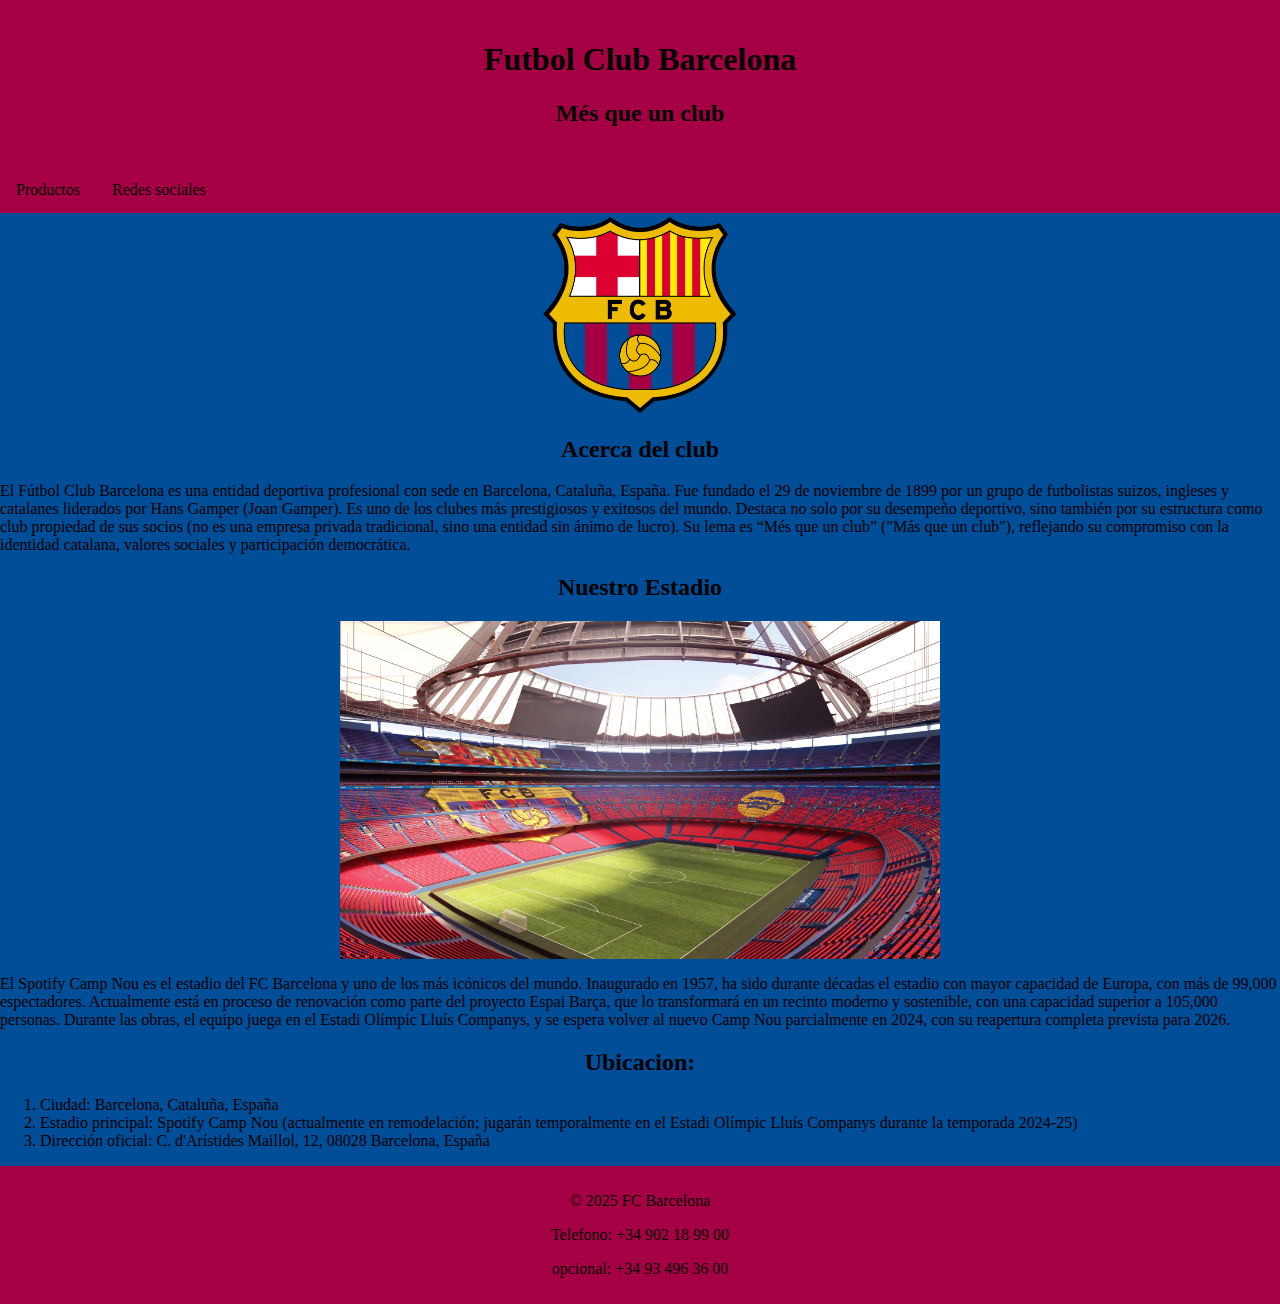
<file: index.html>
<!DOCTYPE html>
<html lang="es">
<head>
    <meta charset="UTF-8">
    <meta name="viewport" content="width=device-width, initial-scale=1.0">
    <title>Fc Barcelona</title>
    <link rel="stylesheet" href="styles.css">
    <style>
        body {
          margin: 0;
        }
        
        .header {
    background-color: #A50044;
          padding: 20px;
          text-align: center;
        }
        .topnav {
  overflow: hidden;
  background-color: #A50044;
}

.topnav a {
  float: left;
  display: block;
  color: #000000;
  text-align: center;
  padding: 14px 16px;
  text-decoration: none;
}

.topnav a:hover {
  background-color: #722ca0;
  color: black;
}
.footer {
  background-color:  #A50044;
  text-align: center;
  padding: 10px;
}
        </style>
        <link rel="icon" href="584a9b3bb080d7616d298777.png">
</head>
<body>
    <div class="header">
        <h1>Futbol Club Barcelona</h1>
        <h2>Més que un club</h2>
      </div>
      <div class="topnav">
        <a href="productos.html">Productos</a>
        <a href="redes_sociales.html">Redes sociales</a>
      </div>
      <div class="img">
        <img src="584a9b3bb080d7616d298777.png" style="width: 200px; height: auto;">
        <h2>Acerca del club</h2>
        <p>El Fútbol Club Barcelona es una entidad deportiva profesional con sede en Barcelona, Cataluña, España. Fue fundado el 29 de noviembre de 1899 por un grupo de futbolistas suizos, ingleses y catalanes liderados por Hans Gamper (Joan Gamper).
            Es uno de los clubes más prestigiosos y exitosos del mundo. Destaca no solo por su desempeño deportivo, sino también por su estructura como club propiedad de sus socios (no es una empresa privada tradicional, sino una entidad sin ánimo de lucro). 
            Su lema es “Més que un club” ("Más que un club"), reflejando su compromiso con la identidad catalana, valores sociales y participación democrática.</p>
      </div>
      <div class="img">
        <h2>Nuestro Estadio</h2>
        <img src="camp nou.avif" style="width: 600px; height: auto;">
        <p>El Spotify Camp Nou es el estadio del FC Barcelona y uno de los más icónicos del mundo. Inaugurado en 1957, ha sido durante décadas el estadio con mayor capacidad de Europa, con más de 99,000 espectadores. Actualmente está en proceso de renovación como parte del proyecto Espai Barça, que lo transformará en un recinto moderno y sostenible, con una capacidad superior a 105,000 personas. Durante las obras, el equipo juega en el Estadi Olímpic Lluís Companys, y se espera volver al nuevo Camp Nou parcialmente en 2024, con su reapertura completa prevista para 2026.</p>
        <h2>Ubicacion:</h2>
        <ol>
            <li>Ciudad: Barcelona, Cataluña, España</li>
            <li>Estadio principal: Spotify Camp Nou (actualmente en remodelación; jugarán temporalmente en el Estadi Olímpic Lluís Companys durante la temporada 2024-25)</li>
            <li>Dirección oficial: C. d'Arístides Maillol, 12, 08028 Barcelona, España</li>
        </ol>
      </div>
    <div class="footer">
        <p>© 2025 FC Barcelona</p>
        <p>Telefono: +34 902 18 99 00</p>
        <p>opcional: +34 93 496 36 00</p>
      </div>
</body>
</html>
</file>
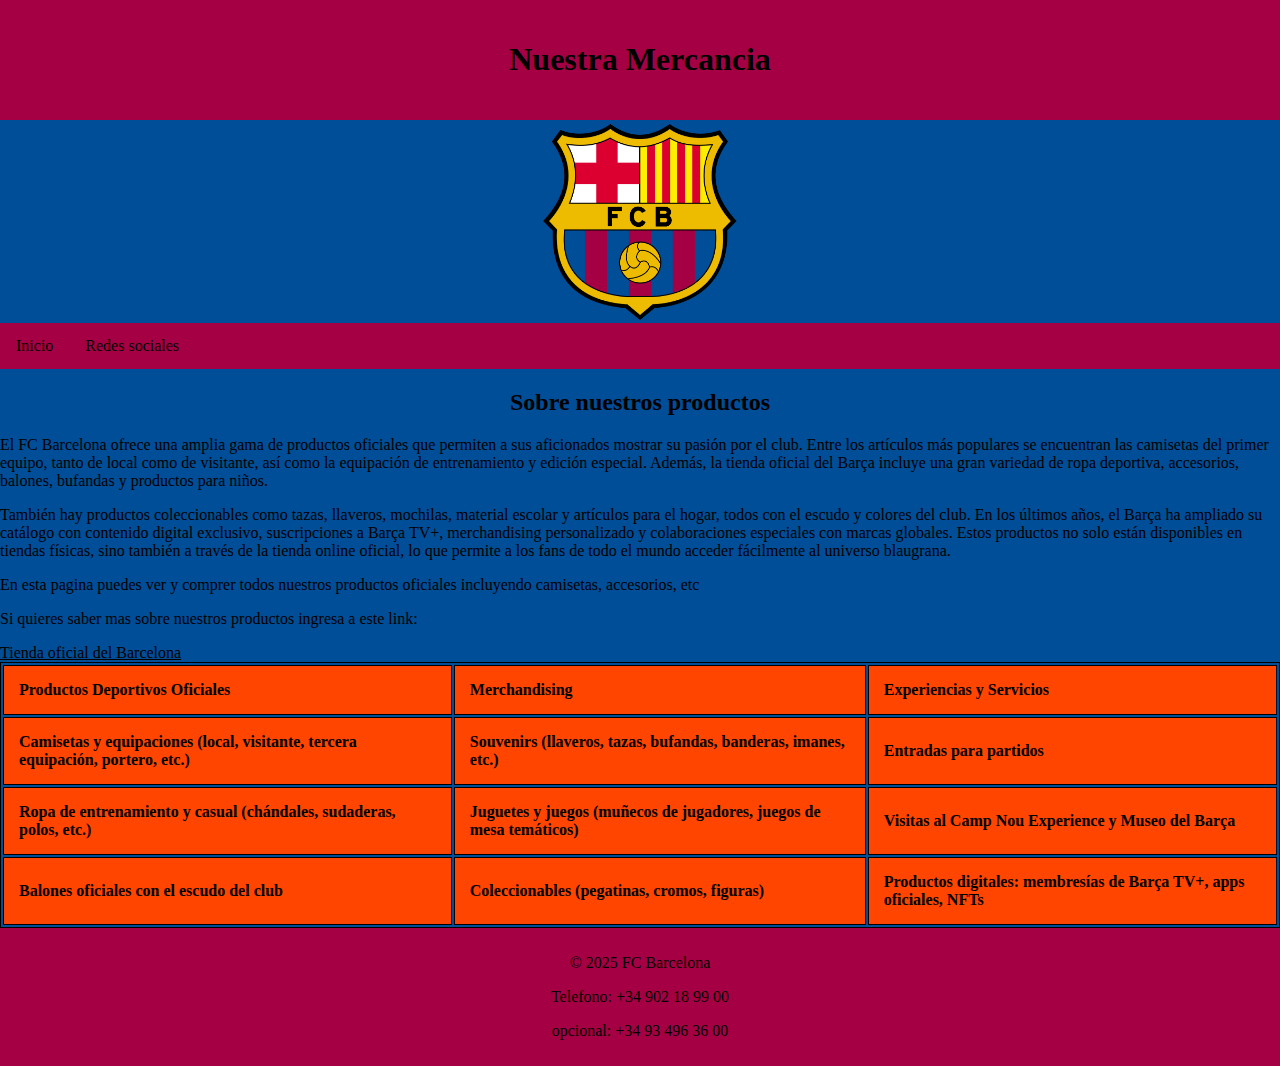
<file: productos.html>
<!DOCTYPE html>
<html lang="es">
<head>
    <meta charset="UTF-8">
    <meta name="viewport" content="width=device-width, initial-scale=1.0">
    <title>Productos</title>
    <link rel="stylesheet" href="styles.css">
    <link rel="icon" href="584a9b3bb080d7616d298777.png">
</head>
<body>
<div class="header">
    <h1>Nuestra Mercancia</h1>
</div>
<div class="img">
    <img src="584a9b3bb080d7616d298777.png" style="width: 200px; height: auto;">
</div>
<div class="topnav">
    <a href="index.html">Inicio</a>
    <a href="redes_sociales.html">Redes sociales</a>
</div>
<h2>Sobre nuestros productos</h2>
<p>El FC Barcelona ofrece una amplia gama de productos oficiales que permiten a sus aficionados mostrar su pasión por el club. Entre los artículos más populares se encuentran las camisetas del primer equipo, tanto de local como de visitante, así como la equipación de entrenamiento y edición especial. Además, la tienda oficial del Barça incluye una gran variedad de ropa deportiva, accesorios, balones, bufandas y productos para niños.</p>
<p>También hay productos coleccionables como tazas, llaveros, mochilas, material escolar y artículos para el hogar, todos con el escudo y colores del club. En los últimos años, el Barça ha ampliado su catálogo con contenido digital exclusivo, suscripciones a Barça TV+, merchandising personalizado y colaboraciones especiales con marcas globales. Estos productos no solo están disponibles en tiendas físicas, sino también a través de la tienda online oficial, lo que permite a los fans de todo el mundo acceder fácilmente al universo blaugrana.</p>
    <style>
        table, th, td {
          border:1px solid black;
        }
        </style>
    <p>En esta pagina puedes ver y comprer todos nuestros productos oficiales incluyendo camisetas, accesorios, etc</p>
    <p>Si quieres saber mas sobre nuestros productos ingresa a este link:</p>
    <a href="https://store.fcbarcelona.com/es-ar?utm_source=chatgpt.com " target="_blank">Tienda oficial del Barcelona</a>
    <table>
        <tr>
            <th>Productos Deportivos Oficiales</th>
            <th>Merchandising</th>
            <th>Experiencias y Servicios</th>
        </tr>
        <tr>
             <th>Camisetas y equipaciones (local, visitante, tercera equipación, portero, etc.)</th>
             <th>Souvenirs (llaveros, tazas, bufandas, banderas, imanes, etc.)</th>
            <th>Entradas para partidos</th>
        </tr>
        <tr>
            <th>Ropa de entrenamiento y casual (chándales, sudaderas, polos, etc.)</th>
            <th>Juguetes y juegos (muñecos de jugadores, juegos de mesa temáticos)</th>
            <th>Visitas al Camp Nou Experience y Museo del Barça</th>
        </tr>
        <tr>
            <th>Balones oficiales con el escudo del club</th>
            <th>Coleccionables (pegatinas, cromos, figuras)</th>
            <th>Productos digitales: membresías de Barça TV+, apps oficiales, NFTs</th>
        </tr>
    </table>
    <div class="iconos">
    </div>
    <div class="footer">
        <p>© 2025 FC Barcelona</p>
        <p>Telefono: +34 902 18 99 00</p>
        <p>opcional: +34 93 496 36 00</p>
    </div>
</body>
</html>
</file>
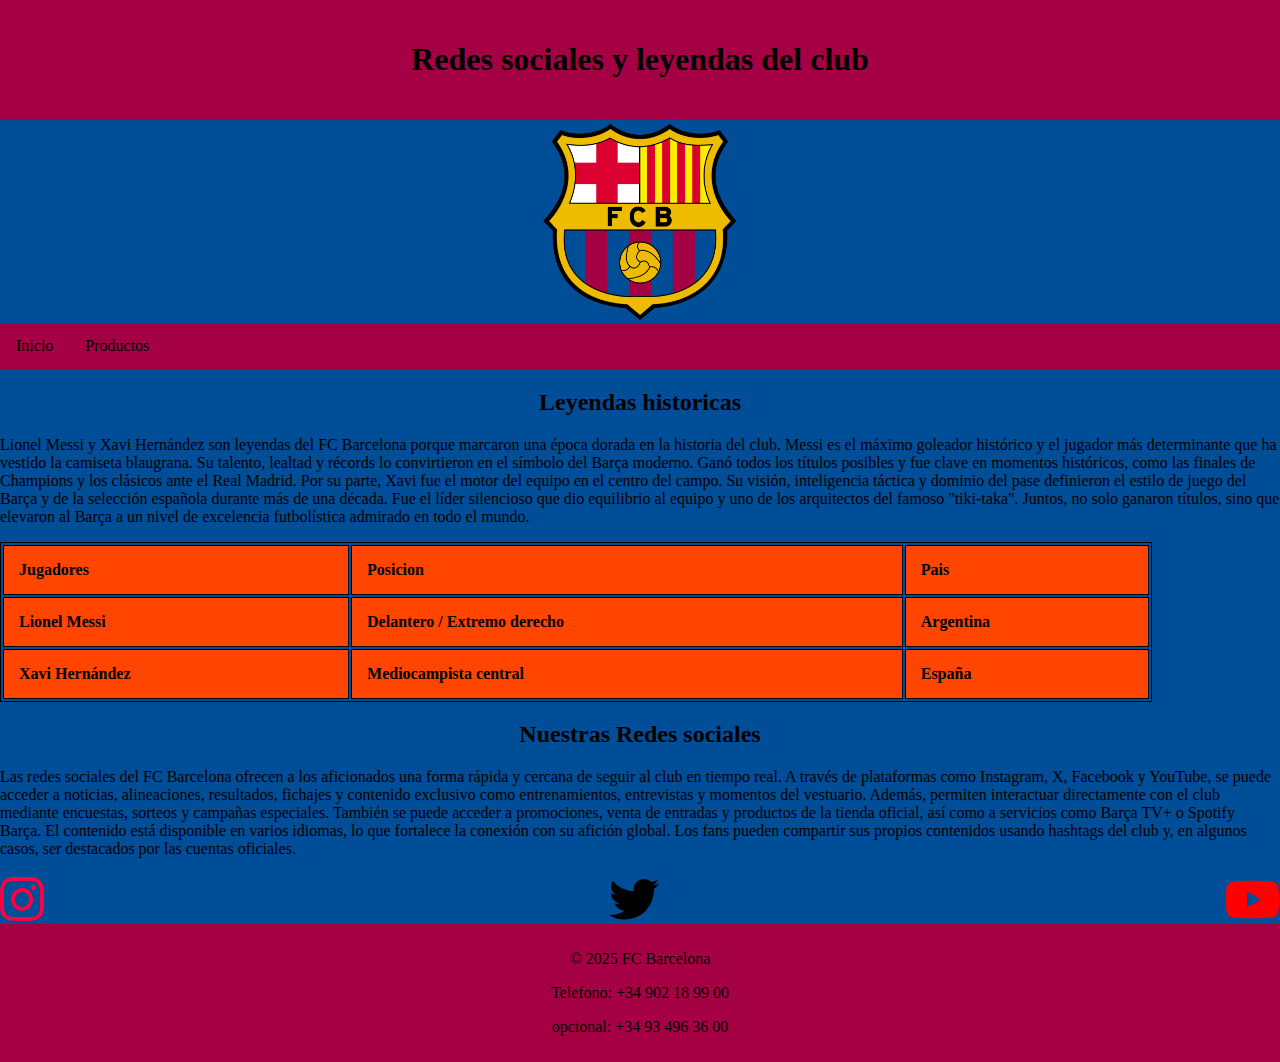
<file: redes_sociales.html>
<!DOCTYPE html>
<html lang="e">
<head>
    <meta charset="UTF-8">
    <meta name="viewport" content="width=device-width, initial-scale=1.0">
    <title>Redes sociales y leyendas del club</title>
    <link rel="stylesheet" href="styles.css">
    <link rel="stylesheet" href="https://cdnjs.cloudflare.com/ajax/libs/font-awesome/5.15.3/css/all.min.css">
    <link rel="icon" href="584a9b3bb080d7616d298777.png">
</head>
<body>
  <div class="header">
    <h1>Redes sociales y leyendas del club</h1>
  </div>
  <div class="img">
    <img src="584a9b3bb080d7616d298777.png" style="width: 200px; height: auto;">
  <div class="topnav">
    <a href="index.html">Inicio</a>
    <a href="productos.html">Productos</a>
  </div>
  <style>
    table, th, td {
      border:1px solid black;
    }
    </style>
    <h2>Leyendas historicas</h2>
<p>Lionel Messi y Xavi Hernández son leyendas del FC Barcelona porque marcaron una época dorada en la historia del club. Messi es el máximo goleador histórico y el jugador más determinante que ha vestido la camiseta blaugrana. Su talento, lealtad y récords lo convirtieron en el símbolo del Barça moderno. Ganó todos los títulos posibles y fue clave en momentos históricos, como las finales de Champions y los clásicos ante el Real Madrid.
Por su parte, Xavi fue el motor del equipo en el centro del campo. Su visión, inteligencia táctica y dominio del pase definieron el estilo de juego del Barça y de la selección española durante más de una década. Fue el líder silencioso que dio equilibrio al equipo y uno de los arquitectos del famoso "tiki-taka".
Juntos, no solo ganaron títulos, sino que elevaron al Barça a un nivel de excelencia futbolística admirado en todo el mundo.
  </p>
<table style="width: 90%; ">
  <tr>
    <th>Jugadores</th>
    <th>Posicion</th>
    <th>Pais</th>
  </tr>
  <tr>
    <th>Lionel Messi</th>
    <th>Delantero / Extremo derecho</th>
    <th>Argentina</th>
  </tr>
  <tr>
    <th>Xavi Hernández</th>
    <th>Mediocampista central</th>
    <th>España</th>
  </tr>
  </table>
<h2>Nuestras Redes sociales</h2>
<p>Las redes sociales del FC Barcelona ofrecen a los aficionados una forma rápida y cercana de seguir al club en tiempo real. A través de plataformas como Instagram, X, Facebook y YouTube, se puede acceder a noticias, alineaciones, resultados, fichajes y contenido exclusivo como entrenamientos, entrevistas y momentos del vestuario. Además, permiten interactuar directamente con el club mediante encuestas, sorteos y campañas especiales.
También se puede acceder a promociones, venta de entradas y productos de la tienda oficial, así como a servicios como Barça TV+ o Spotify Barça. El contenido está disponible en varios idiomas, lo que fortalece la conexión con su afición global. Los fans pueden compartir sus propios contenidos usando hashtags del club y, en algunos casos, ser destacados por las cuentas oficiales.</p>
<div class="iconos">
  <a href="https://www.instagram.com/fcbarcelona/" target="_blank" class="instagram"><i class="fab fa-instagram" style="font-size: 50px;"></i></a>
  <a href="https://x.com/FCBarcelona" target="_blank" class="x/Twitter "><i class="fab fa-twitter" style="font-size: 50px;"></i></a>
  <a href="https://www.youtube.com/fcbarcelona" target="_blank" class="youtube"><i class="fab fa-youtube" style="font-size: 50px;"></i></a>
</div>
<div class="footer">
  <p>© 2025 FC Barcelona</p>
  <p>Telefono: +34 902 18 99 00</p>
  <p>opcional: +34 93 496 36 00</p>
</div>
</body>
</html>
</file>
<file: styles.css>
body{
    margin: 0;
  }

  .header {
background-color: #A50044;
padding: 20px;
text-align: center;
}
.topnav {
overflow: hidden;
background-color: #A50044;
}

/* Style the topnav links */
.topnav a {
float: left;
display: block;
color: #000000;
text-align: center;
padding: 14px 16px;
text-decoration: none;
}

/* Change color on hover */
.topnav a:hover {
background-color: #722ca0;
color: black;
}
.footer {
background-color:  #A50044;
text-align: center;
padding: 10px;
}
.iconos{
display: flex;
justify-content: space-between;
}
body{
    background-color: #004D98;
}
a{
    color: black;
}
h2{
    text-align: center;
}
.instagram{
    color: rgb(255, 0, 64);
    text-decoration: none;
}

.instagram:hover{
    color: #fff;
    background-color: rgb(255, 0, 64);
    padding: 20px;
    border-radius: 30px;
}
.twitter{
    color: rgb(0, 132, 255);
    text-decoration: none;
}
.twitter:hover{
    color: #fff;
    background-color: rgb(0, 132, 255);
    padding: 10px;
    border-radius: 40px;
}
.youtube{
    color: red;
    text-decoration: none;
}
.youtube:hover{
    color: #fff;
    background-color: red;
    padding: 20px;
    border-radius: 30px;
}
.iconos{
    display: flex;
    justify-content: space-between;
    align-items: center;
}
th{
    background-color: orangered;
    color: #000000;
}
th, td {
    padding: 15px;
    text-align: left;
}
img {
    display: block;
    margin: auto;
  }
</file>
